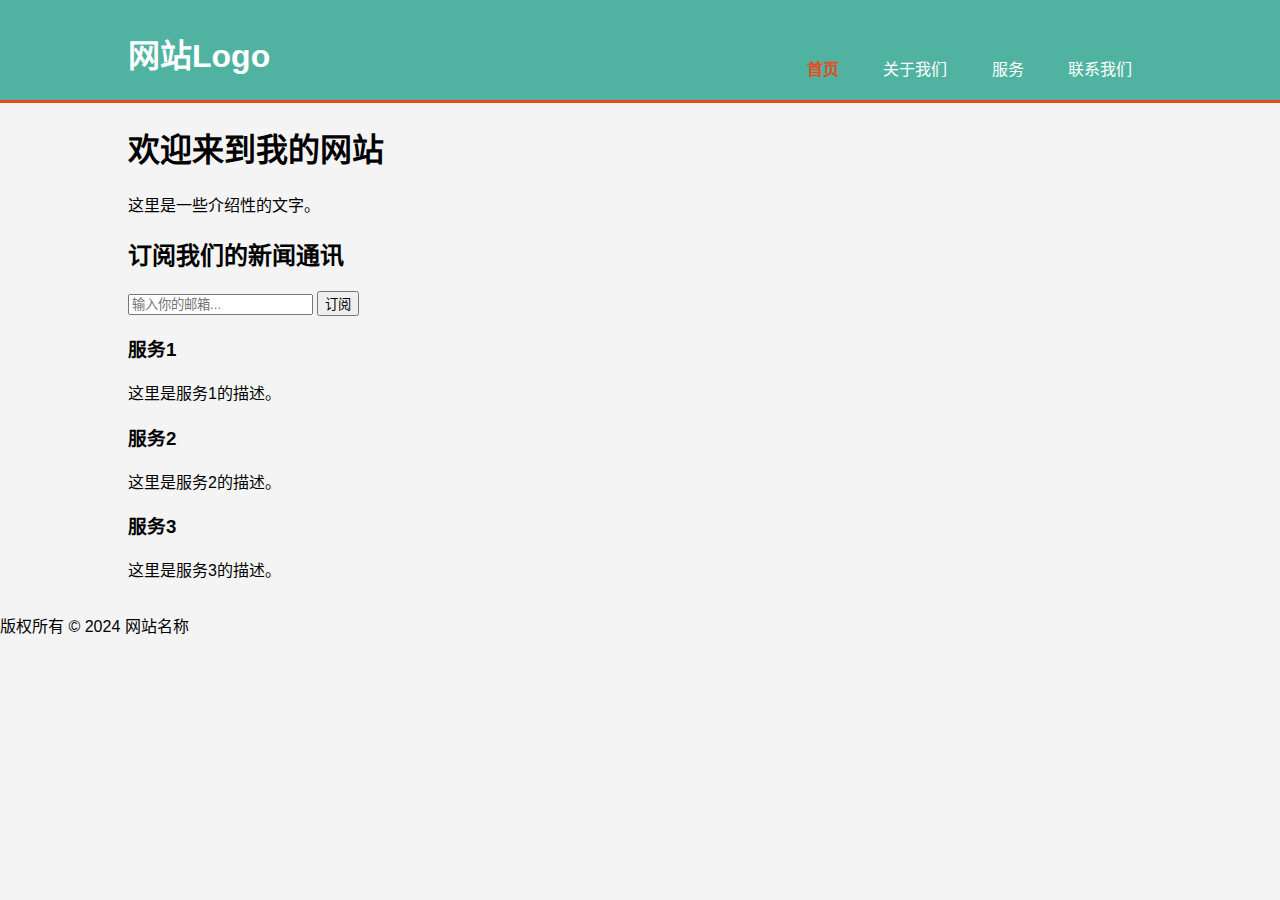
<file: index.html>
<!DOCTYPE html>
<html lang="zh-CN">
<head>
    <meta charset="UTF-8">
    <meta name="viewport" content="width=device-width, initial-scale=1.0">
    <title>网页标题</title>
    <style>
        /* 在这里添加CSS样式 */
        body {
            font-family: Arial, sans-serif;
            margin: 0;
            padding: 0;
            background-color: #f4f4f4;
        }
        .container {
            width: 80%;
            margin: auto;
            overflow: hidden;
        }
        header {
            background: #50b3a2;
            color: white;
            padding-top: 30px;
            min-height: 70px;
            border-bottom: #e8491d 3px solid;
        }
        header a {
            color: #ffffff;
            text-decoration: none;
            text-transform: uppercase;
            font-size: 16px;
        }
        header ul {
            padding: 0;
            list-style: none;
        }
        header li {
            display: inline;
            padding: 0 20px 0 20px;
        }
        header #branding {
            float: left;
        }
        header #branding h1 {
            margin: 0;
        }
        header nav {
            float: right;
            margin-top: 10px;
        }
        header .highlight, header .current a {
            color: #e8491d;
            font-weight: bold;
        }
        header a:hover {
            color: #ffffff;
            font-weight: bold;
        }
    </style>
</head>
<body>
    <header>
        <div class="container">
            <div id="branding">
                <h1>网站Logo</h1>
            </div>
            <nav>
                <ul>
                    <li class="current"><a href="index.html">首页</a></li>
                    <li><a href="about.html">关于我们</a></li>
                    <li><a href="services.html">服务</a></li>
                    <li><a href="contact.html">联系我们</a></li>
                </ul>
            </nav>
        </div>
    </header>

    <div class="container">
        <!-- 主要内容区域 -->
        <section id="showcase">
            <h1>欢迎来到我的网站</h1>
            <p>这里是一些介绍性的文字。</p>
        </section>
        <section id="newsletter">
            <h2>订阅我们的新闻通讯</h2>
            <form>
                <input type="email" placeholder="输入你的邮箱...">
                <button type="submit" class="button_1">订阅</button>
            </form>
        </section>
        <section id="boxes">
            <div class="box">
                <h3>服务1</h3>
                <p>这里是服务1的描述。</p>
            </div>
            <div class="box">
                <h3>服务2</h3>
                <p>这里是服务2的描述。</p>
            </div>
            <div class="box">
                <h3>服务3</h3>
                <p>这里是服务3的描述。</p>
            </div>
        </section>
    </div>

    <footer>
        <p>版权所有 &copy; 2024 网站名称</p>
    </footer>
</body>
</html>
</file>
